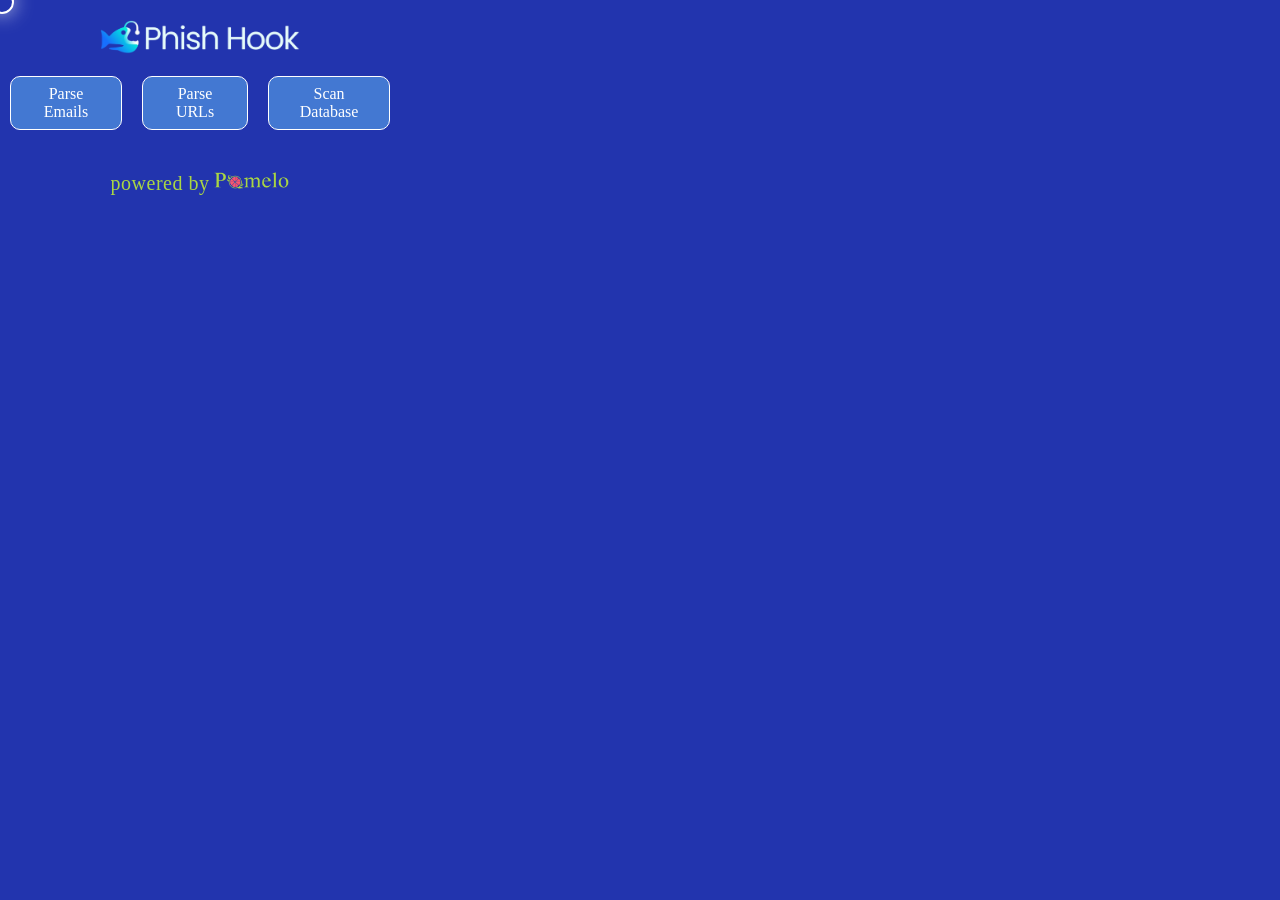
<file: index.html>
<!DOCTYPE html>
<html lang="en" translate="yes">
<head>
    <meta charset="UTF-8">
    <meta name="viewport" content="width=device-width, initial-scale=1.0">
    <link rel="icon" href="graphics/logo.png" type="image/x-icon">
    <link rel="stylesheet" href="style.css">
    <title>Phish Hook</title>

</head>
<body>

    <div class="container">
        <img src="graphics/banner.png" alt="Phish Hook Banner" class="banner" draggable="false">
        <div class="button_container">  
            <button class="bubble-button" id="emailscrape_btn">Parse Emails</button>
            <button class="bubble-button" id="urlscrape_btn">Parse URLs</button>
            <button class="bubble-button" id="scan_btn">Scan Database</button>
        </div>
    </div>

    <!-- Loading Dialog -->
    <div class="loading-dialog" id="loadingDialog">
        <div class="loading-spinner"></div>
        <span class="loading-text">Scanning database...</span>
    </div>

    <div class="malicious_container" style="display: none;">
        <span class="malicious_counter" id="malicious_counter"></span>
        <ul id="malicious_found"></ul>
    </div>

    <div class="counter_container">

        <span id="email_counter"></span>
        <span id="url_counter"></span>
        <button class="download-button" id="download_txt_btn">Save as Text File</button>

    </div>

    <div class="container">
        
        <ul id="email_list"></ul>
        <ul id="urls_list" style="display:none;"></ul>

    </div>


    <!-- Alert Message -->
    <div class="container">
        <div class="alert"></div> 
    </div>

    <div class="bottom-image-container">
        <span class="powered-by-text">powered by</span>
        <a href="https://projectpomelo.com" target="_blank" rel="noopener noreferrer">
            <img src="graphics/pomelo_banner_invis.png" alt="Pomelo Banner" class="bottom-image" draggable="false">
        </a>
    </div>

    <!-- Scraping & Formatting Script -->
    <script src="content.js"></script>

    <!-- Virtual Database Integration -->
    <script src="reader.js"></script>

    <!-- Button Animation -->
    <script src="bubble.js"></script> 

    <!-- Download Functionality -->
    <script src="download.js"></script>

    <!-- Mouse Trailer -->
    <div class="circle"></div>
    <script src="cursor.js"></script>
</body>
</html>
</file>
<file: style.css>
@import url('https://fonts.googleapis.com/css2?family=Poppins:wght@400;500;600&display=swap');
@import url('https://fonts.googleapis.com/css2?family=Open+Sans:ital,wght@0,652;1,652&display=swap');
@font-face {
    font-family: "Geist Mono";
    src: url(https://assets.codepen.io/605876/GeistMonoVariableVF.ttf);
  }

/* Hide scrollbar for WebKit browsers */
::-webkit-scrollbar {
    width: 5px;  /* Remove scrollbar space */
}

/* Optional: add a thin scrollbar track */
::-webkit-scrollbar-track {
    background: rgba(0,0,0,0.04);  /* Optional: just make scrollbar track transparent */
}

/* Optional: add a thin scrollbar thumb */
::-webkit-scrollbar-thumb {
    background: #0ec7e8ba;  /* color of the scrollbar */
}

.circle {
    --circle-size: 20px;
    position: fixed;
    height: var(--circle-size);
    width: var(--circle-size);
    border: 2px solid white;
    border-radius: 100%;
    top: calc(var(--circle-size) / 2 * -1);
    left: calc(var(--circle-size) / 2 * -1);
    pointer-events: none;
    box-shadow: 0 0 20px rgba(255, 255, 255, 0.7); /* Adjust the glow effect as needed */
}

body {
    background: #2234AE;
    font-family: 'Poppins', sans-serif;
    color: #ffffff;
    display: flex;
    flex-direction: column;
    align-items: center;
    justify-content: center;
    height: auto;
    width: 400px;
    margin: 0;
}

.container {
    text-align: center;
}

.banner {
    width: 50%; /* Adjust width as needed */
    height: auto; /* Maintain aspect ratio */
    padding-top: 20px; /* Adjust the value as needed */
    padding-bottom: 15px; /* Adjust the value as needed */
}

.button_container {
    display: flex;
    justify-content: center; /* Add space between buttons */
    width: auto; /* Ensure buttons take full width */
    padding-bottom: 10px; /* Adjust the value as needed */
}

.bubble-button {
    outline: none; /* Remove outline when focused */
    -webkit-tap-highlight-color: transparent; /* Disable tap highlight on mobile devices */
    user-select: none; /* Prevent text selection */
    -moz-user-select: none; /* Firefox */
    -ms-user-select: none; /* Internet Explorer/Edge */
    -webkit-user-select: none; /* Chrome, Safari, Opera */
    margin: 0 10px;
    font-family: "Geist Mono";
    font-weight: 500;
    display: inline-block;
    font-size: 1em;
    padding: 0.5em 1em;
    -webkit-appearance: none;
    appearance: none;
    background-color: rgba(109, 206, 255, 0.442); /* Translucent white background */
    color: #ffffff; /* White text color */
    border: 1px solid #ffffff; /* White border */
    border-radius: 10px;
    cursor: pointer;
    position: relative;
    transition: transform ease-in 0.1s, box-shadow ease-in 0.25s;

  }
  
  .bubble-button:focus { outline: 1px; }
  
  .bubble-button:before, .bubble-button:after {
    position: absolute;
    content: '';
    display: block;
    width: 140%;
    height: 100%;
    left: -20%;
    z-index: -1000;
    transition: all ease-in-out 0.5s;
    background-repeat: no-repeat;
  }
  
  .bubble-button:before {
    display: none;
    top: -75%;
    background-image: radial-gradient(circle, #48dbfb 20%, transparent 20%), radial-gradient(circle, transparent 20%, #48dbfb 20%, transparent 30%), radial-gradient(circle, #48dbfb 20%, transparent 20%), radial-gradient(circle, #48dbfb 20%, transparent 20%), radial-gradient(circle, transparent 10%, #48dbfb 15%, transparent 20%), radial-gradient(circle, #48dbfb 20%, transparent 20%), radial-gradient(circle, #48dbfb 20%, transparent 20%), radial-gradient(circle, #48dbfb 20%, transparent 20%), radial-gradient(circle, #48dbfb 20%, transparent 20%);
    background-size: 10% 10%, 20% 20%, 15% 15%, 20% 20%, 18% 18%, 10% 10%, 15% 15%, 10% 10%, 18% 18%;
  }
  
  .bubble-button:after {
    display: none;
    bottom: -75%;
    background-image: radial-gradient(circle, #48dbfb 20%, transparent 20%), radial-gradient(circle, #48dbfb 20%, transparent 20%), radial-gradient(circle, transparent 10%, #48dbfb 15%, transparent 20%), radial-gradient(circle, #48dbfb 20%, transparent 20%), radial-gradient(circle, #48dbfb 20%, transparent 20%), radial-gradient(circle, #48dbfb 20%, transparent 20%), radial-gradient(circle, #48dbfb 20%, transparent 20%);
    background-size: 15% 15%, 20% 20%, 18% 18%, 20% 20%, 15% 15%, 10% 10%, 20% 20%;
  }
  
  .bubble-button:active {
    transform: scale(0.9);
    background-color: #112B6B;
    color:#d2f8f8;
    box-shadow: 0 2px 25px rgba(159, 111, 255, 0.5);
  }
  
  .bubble-button.animate:before {
    display: block;
    animation: topBubbles ease-in-out 0.75s forwards;
  }
  
  .bubble-button.animate:after {
    display: block;
    animation: bottomBubbles ease-in-out 0.75s forwards;
  }
   @keyframes
  topBubbles {  0% {
   background-position: 5% 90%, 10% 90%, 10% 90%, 15% 90%, 25% 90%, 25% 90%, 40% 90%, 55% 90%, 70% 90%;
  }
   50% {
   background-position: 0% 80%, 0% 20%, 10% 40%, 20% 0%, 30% 30%, 22% 50%, 50% 50%, 65% 20%, 90% 30%;
  }
   100% {
   background-position: 0% 70%, 0% 10%, 10% 30%, 20% -10%, 30% 20%, 22% 40%, 50% 40%, 65% 10%, 90% 20%;
   background-size: 0% 0%, 0% 0%, 0% 0%, 0% 0%, 0% 0%, 0% 0%;
  }
  }
  @keyframes
  bottomBubbles {  0% {
   background-position: 10% -10%, 30% 10%, 55% -10%, 70% -10%, 85% -10%, 70% -10%, 70% 0%;
  }
   50% {
   background-position: 0% 80%, 20% 80%, 45% 60%, 60% 100%, 75% 70%, 95% 60%, 105% 0%;
  }
   100% {
   background-position: 0% 90%, 20% 90%, 45% 70%, 60% 110%, 75% 80%, 95% 70%, 110% 10%;
   background-size: 0% 0%, 0% 0%, 0% 0%, 0% 0%, 0% 0%, 0% 0%;
  }
}

.download-button {
    margin: 0 10px;
    font-family: "Geist Mono";
    font-weight: 500;
    display: inline-block;
    font-size: 1em;
    padding: .5em 1em;
    -webkit-appearance: none;
    appearance: none;
    background-color: #00FF80; /* Light green */
    color: #434343;
    border-radius: 2px;
    border: none;
    cursor: pointer;
    position: relative;
    transition: transform ease-in 0.1s, box-shadow ease-in 0.25s;

}

.download-button:hover {
    background-color: #008743;
    color: #d2f8f8; /* Light text color */
}

.download-button:focus { outline: 1px; }

.download-button:before, .download-button:after {
    position: absolute;
    content: '';
    display: block;
    width: 140%;
    height: 100%;
    left: -20%;
    z-index: -1000;
    transition: all ease-in-out 0.5s;
    background-repeat: no-repeat;
}

.download-button:before {
    display: none;
    top: -75%;
    background-image: radial-gradient(circle, #00FF80 20%, transparent 20%), radial-gradient(circle, transparent 20%, #00FF80 20%, transparent 30%), radial-gradient(circle, #00FF80 20%, transparent 20%), radial-gradient(circle, #00FF80 20%, transparent 20%), radial-gradient(circle, transparent 10%, #00FF80 15%, transparent 20%), radial-gradient(circle, #00FF80 20%, transparent 20%), radial-gradient(circle, #00FF80 20%, transparent 20%), radial-gradient(circle, #00FF80 20%, transparent 20%), radial-gradient(circle, #00FF80 20%, transparent 20%);
    background-size: 10% 10%, 20% 20%, 15% 15%, 20% 20%, 18% 18%, 10% 10%, 15% 15%, 10% 10%, 18% 18%;
}

.download-button:after {
    display: none;
    bottom: -75%;
    background-image: radial-gradient(circle, #00FF80 20%, transparent 20%), radial-gradient(circle, #00FF80 20%, transparent 20%), radial-gradient(circle, transparent 10%, #00FF80 15%, transparent 20%), radial-gradient(circle, #00FF80 20%, transparent 20%), radial-gradient(circle, #00FF80 20%, transparent 20%), radial-gradient(circle, #00FF80 20%, transparent 20%), radial-gradient(circle, #00FF80 20%, transparent 20%);
    background-size: 15% 15%, 20% 20%, 18% 18%, 20% 20%, 15% 15%, 10% 10%, 20% 20%;
}

.download-button:active {
    transform: scale(0.9);
    background-color: #004d26; /* Darker green on click */
    color: #d2f8f8; /* Light text color */
    box-shadow: 0 2px 25px rgba(159, 111, 255, 0.5);
}



.alert {
    margin-bottom: 10px; /* Add margin at the bottom */
    color: #ff0000; /* Bright red color */
    font-weight: 600; /* Bold text */
    text-decoration: underline;
}

.counter_container {
    font-family: "Geist Mono";
    margin-top: 5px; /* Reduce spacing between counter and content containers */
}

h1 {
    margin-bottom: 10px;
}

#email_list {

    list-style: none;
    padding: 0;
    margin-top: 5px; /* Reduce top margin for URL list */
}

#email_list li {
    list-style: none; /* Remove bullet points */
    padding: 5px 0;
    border-bottom: 1px solid #ffffff;
    font-family: 'Open Sans', sans-serif;
    white-space: nowrap;
    overflow: hidden;
    text-overflow: ellipsis;
    max-width: 300px; /* Adjust the max-width as needed */
    text-align: left; /* Align text to the left */
}

#email_list li:last-child {
    border-bottom: none;
}

#email_list li::before {
    /* content: "• "; */
    color: #cbe4ff; /* Change the color as desired */
}

#urls_list {
    list-style: none;
    padding: 0;
    margin-top: 5px; /* Reduce top margin for URL list */
}

#urls_list li {
    padding: 5px 0;
    list-style: none; /* Remove bullet points */
    padding: 5px 0;
    font-family: 'Open Sans', sans-serif;
    border-bottom: 1px solid #ffffff;
    white-space: nowrap;
    overflow: hidden;
    text-overflow: clip;
    max-width: 300px; /* Adjust the max-width as needed */
    text-align: left; /* Align text to the left */
}

#urls_list li:last-child {
    border-bottom: none;
}

.malicious_container {
    margin-top: 5px;
    font-family: 'Open Sans', sans-serif;
    font-size: 14px;
    display: flex;
    align-items: center;
  }
  
  #malicious_found {
    list-style: none;
    padding: 0;
    margin-top: 5px; /* Reduce top margin for malicious list */
  }
  
  #malicious_found li {
    padding: 5px 0;
    font-family: 'Open Sans', sans-serif;
    border-bottom: 1px solid #ffffff;
    white-space: nowrap;
    overflow: hidden;
    text-overflow: ellipsis; /* Show ellipsis (...) for clipped text */
    max-width: 300px; /* Adjust the max-width as needed */
    text-align: left; /* Align text to the left */
  }
  
  #malicious_found li:last-child {
    border-bottom: none;
  }
  
  #malicious_counter {
    font-family: "Geist Mono";
  }

.loading-dialog {
    position: fixed;
    top: 0;
    left: 0;
    width: 100%;
    height: 100%;
    background-color: rgba(0, 0, 0, 0.5);
    display: none;
    justify-content: center;
    align-items: center;
    z-index: 2;
}

.loading-spinner {
    width: 40px;
    height: 40px;
    border: 5px solid #f3f3f3;
    border-top: 5px solid #3498db;
    border-radius: 50%;
    animation: spin 2s linear infinite;
}

.loading-text {
    color: #fff;
    font-family: "Geist Mono";
    font-size: 16px;
    margin-left: 10px;
}

@keyframes spin {
    0% { transform: rotate(0deg); }
    100% { transform: rotate(360deg); }
}

.bottom-image-container {
    display: flex; /* Use flexbox for layout */
    align-items: center; /* Vertically center the items */
    justify-content: center; /* Horizontally center the items */
    margin-top: 0px; /* Add some space between the image and the content above */
    margin-bottom: 10px;
    -webkit-tap-highlight-color: transparent; /* Disable tap highlight on mobile devices */
    user-select: none; /* Prevent text selection */
    -moz-user-select: none; /* Firefox */
    -ms-user-select: none; /* Internet Explorer/Edge */
    -webkit-user-select: none; /* Chrome, Safari, Opera */
}

.powered-by-text {
    font-family: 'Times New Roman', Times, serif; /* Use the same font as the rest of the app */
    font-size: 20px; /* Adjust the font size as needed */
    margin-right: 5px; /* Add some space between the text and the image */
    font-weight: 100;
    color: #aad644;
    letter-spacing: .5px;
    
}

.bottom-image {
    max-width: 75px; /* Ensures the image scales within the container */
    height: auto; /* Maintains the aspect ratio of the image */

}
</file>
